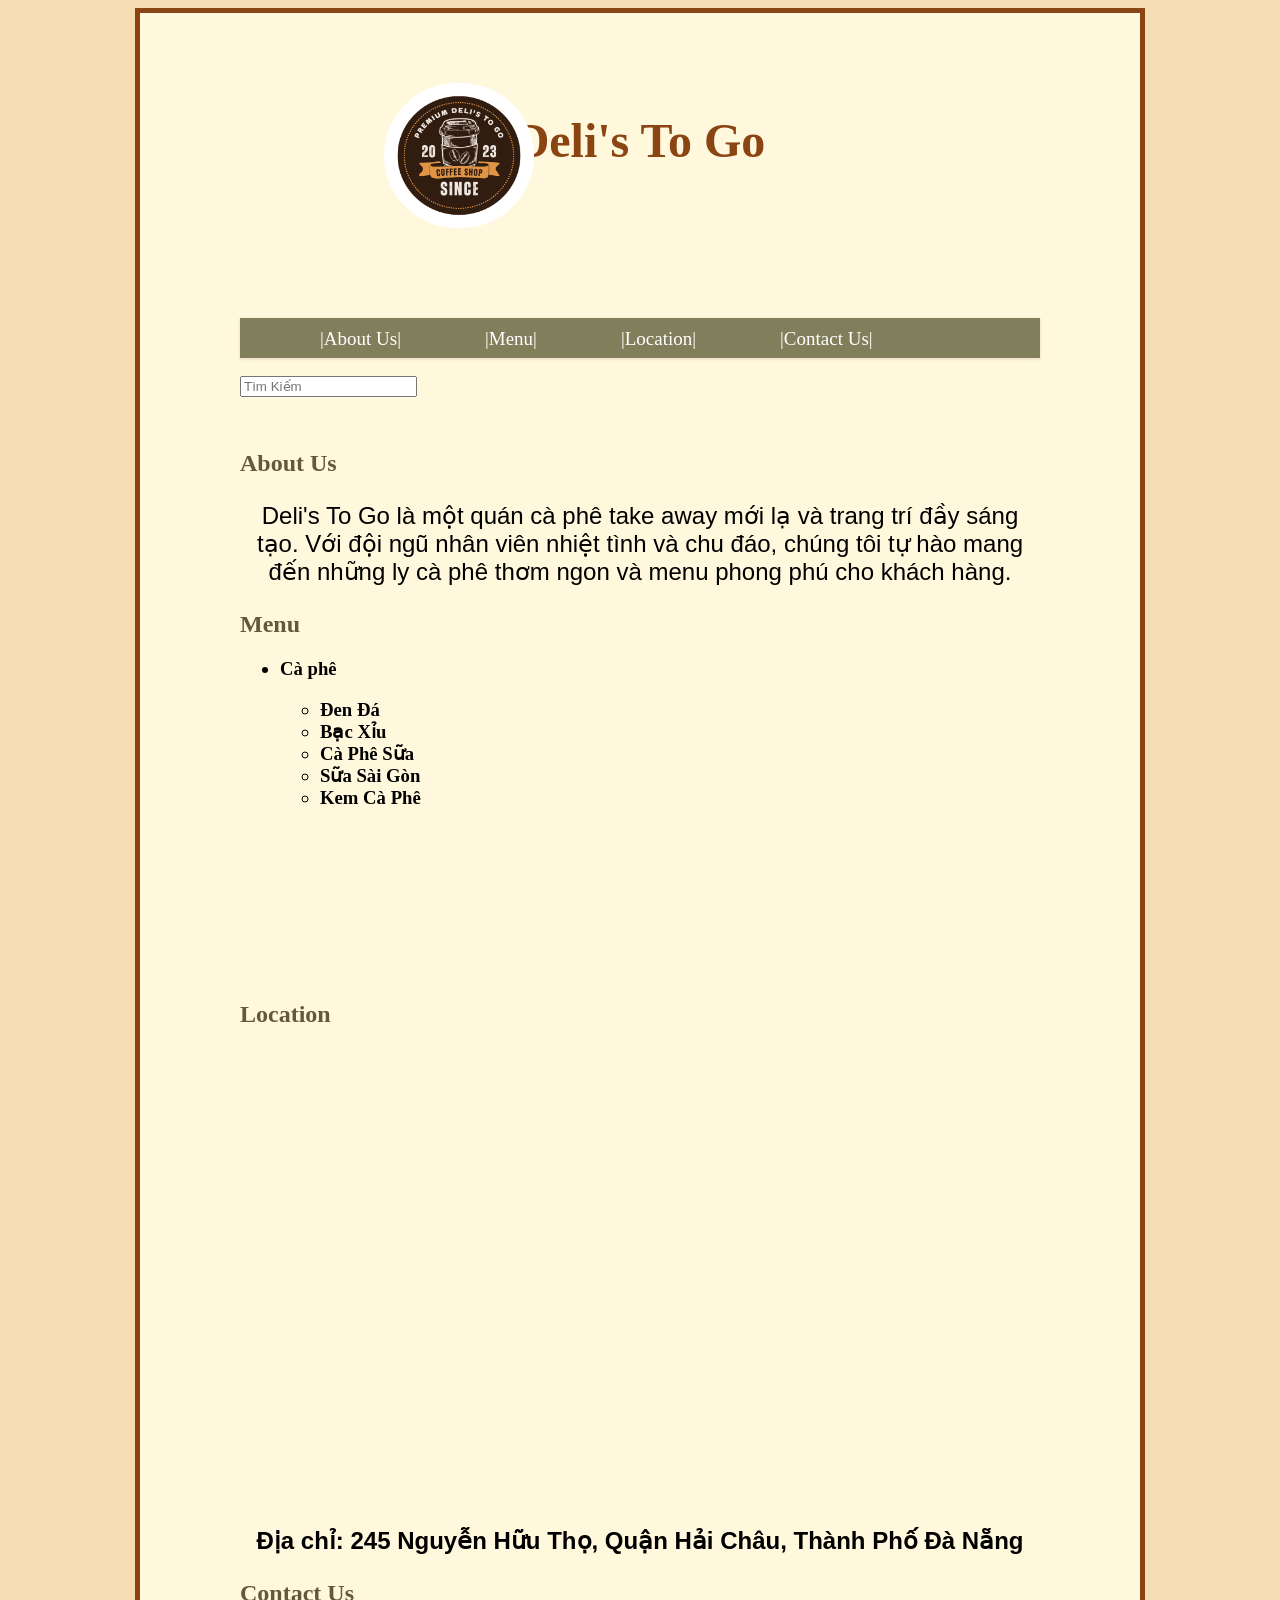
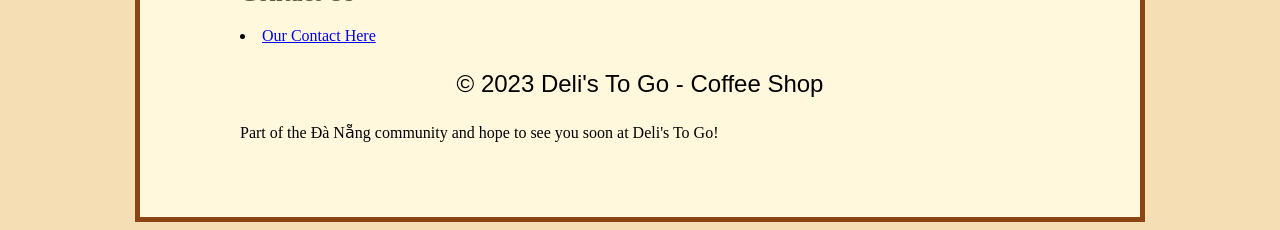
<file: index.html>
<!DOCTYPE html>
<html>
<head>
	<title>Deli's To Go</title>
<link rel="stylesheet" href="style.css">
</head>
<body>
	<div class="container">
		<header>
            <h1>Deli's To Go</h1>
            <div class="img"> <a href="" target="page"><img src="images/Deli's togo.png" alt=""></a></div>
            <div class="wrapper">
                <nav class="menu"> 
                  <ul class="clearfix">
                <li><a href="#about">|About Us|</a></li>
                <li><a href="#menu">|Menu|</a></li>
                <li><a href="#location">|Location|</a></li>
                <li><a href="#contact">|Contact Us|</a></li>
                  </ul>
                  <div>
                    <input type="text" placeholder="Tìm Kiếm" >
                   </div>
                   <div class="chuchay">
                    <marquee  direction="left"><p>Chào Mừng Đến Với Deli's To Go</p> </marquee>
                   </div>
    
                </nav>
        </header>
        <main>
            <br>
            <section id="about">
                <br>
                <br>
                <br>
                <h2>About Us</h2>
                <p>Deli's To Go là một quán cà phê take away mới lạ và trang trí đầy sáng tạo. Với đội ngũ nhân viên nhiệt tình và chu đáo, chúng tôi tự hào mang đến những ly cà phê thơm ngon và menu phong phú cho khách hàng.</p>
            </section>
            <div class="">
                <section id="menu">
                    <h2>Menu</h2>
                    <ul>
                        <h3><li><strong>Cà phê</strong></li></h3>
                        <ul>
                            <h3>
                                <li>Đen Đá </li>
                            <li>Bạc Xỉu</li>
                            <li>Cà Phê Sữa</li>
                            <li>Sữa Sài Gòn</li>
                            <li>Kem Cà Phê</li>
                            </h3>
                        </ul>
                    </ul>
                   <marquee direction="left"><p>Hãy đến và trải nghiệm Coffee Take Away của chúng tôi!</p></marquee>
                </section>
            </div>
            <br>
            <br>
            <br>
            <br>
            <section id="location">
                <h2>Location</h2>
                <iframe src="https://www.google.com/maps/embed?pb=!1m18!1m12!1m3!1d239.65282816534582!2d108.2104733274872!3d16.042368458191287!2m3!1f0!2f0!3f0!3m2!1i1024!2i768!4f13.1!3m3!1m2!1s0x314219be29d301e9%3A0x5435bea700f60069!2zMjQ1IE5ndXnhu4VuIEjhu691IFRo4buNLCBIb8OgIEPGsOG7nW5nIELhuq9jLCBI4bqjaSBDaMOidSwgxJDDoCBO4bq1bmcgNTUwMDAwLCBWaeG7h3QgTmFt!5e0!3m2!1svi!2s!4v1679935266324!5m2!1svi!2s" width="600" height="450" style="border:0;" allowfullscreen="" loading="lazy" referrerpolicy="no-referrer-when-downgrade"></iframe>
               <strong> <p>Địa chỉ: 245 Nguyễn Hữu Thọ, Quận Hải Châu, Thành Phố Đà Nẵng</p></strong>
            </section>

        </main>
        <footer>
            <section id="contact">
                <h2>Contact Us</h2>
             <li><a href="https://www.facebook.com/DeLiToGoz?mibextid=ZbWKwL"> Our Contact Here</a></li>
            </section>
            <p>&copy; 2023 Deli's To Go - Coffee Shop</p>
        </footer> Part of the Đà Nẵng community and hope to see you soon at Deli's To Go!</p>
	</div>
</body>
</html>
</file>
<file: style.css>
img{
    width: 150px;
    height: 145px;  
    border-radius: 150px;
    position: absolute;
    left: 30%;
    margin: 2px 0;
    top: 9%;
}
.menu {
    width: 1000px;
    margin:0px auto;
    height: 40px;
    margin-top: 150px;
}
h2{
    color: #65573d;
}
.menu li {
    margin:0px;
    list-style:none;
}

.menu a {
    transition:all linear 0.15s;
    color: black;
    text-decoration:none;
}

.menu .arrow {
    font-size:11px;
    line-height:0%;
} 
.menu > ul > li {
    display:inline-block;
    position:relative;
    font-size:19px;
}
.menu > ul > li > a {
    padding:10px 40px;
    display:inline-block;
    color: white;
}
nav ul li a:hover{
    color: yellow;
}
.menu li:hover .sub-menu {
    z-index:1;
    opacity:1;
    background-color: red;

}
.sub-menu {
    width:160%;
    padding:5px 0px;
    position:absolute;
    top:100%;
    left: -50px;
    z-index:-1;
    opacity:0;
    transition:opacity linear 0.15s;
}
.sub-menu li {
    display:block;
    font-size:16px;
}
.sub-menu li a {
    padding:10px 30px;
    display:block;
}
.clearfix:after {
    display:block;
    clear:both;          
}
.wrapper {
    width:100%;
    box-shadow:0px 1px 3px rgba(135, 75, 75, 0.2); 
    background: rgb(128, 126, 91);
}
.top-nav{
    color:darkgoldenrod;
}
.menu{
    color:darkgoldenrod;
}
body {
    background-color: #F5DEB3;
}
h1 {
    color: #8B4513;
    text-align: center;
    font-size: 48px;
    font-family: fantasy;
    margin-top: 50px;
    margin-bottom: 50px;
}
p {
    color: #000000;
    font-size: 24px;
    font-family: sans-serif;
    text-align: center;
    margin-top: 25px;
    margin-bottom: 25px;
}
.container {
    max-width: 800px;
    margin: auto;
    padding-left: 100px;
    padding-right: 100px;
    padding-top: 50px;
    padding-bottom: 50px;
    background-color: #FFF8DC;
    border-style: solid;
    border-width: 5px;
    border-color: #8B4513;
}
</file>
